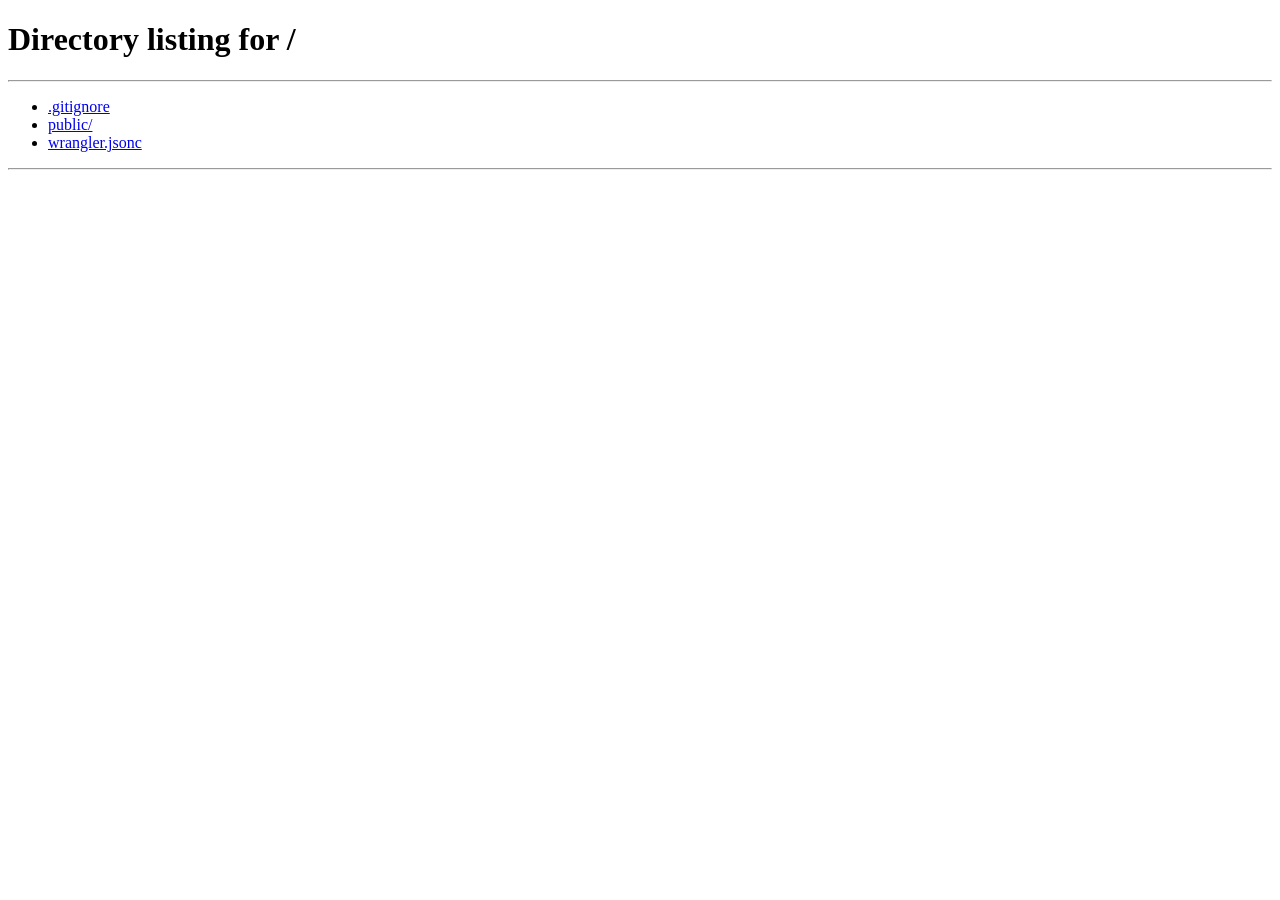
<file: public/pricing.html>
<!DOCTYPE html>
<html lang="en">
<head>
  <meta charset="UTF-8" />
  <meta http-equiv="refresh" content="0; url=/#pricing" />
  <title>Pricing – CoachIn1</title>
</head>
<body>
  <p>Redirecting to <a href="/#pricing">Pricing</a>…</p>
</body>
</html>
</file>
